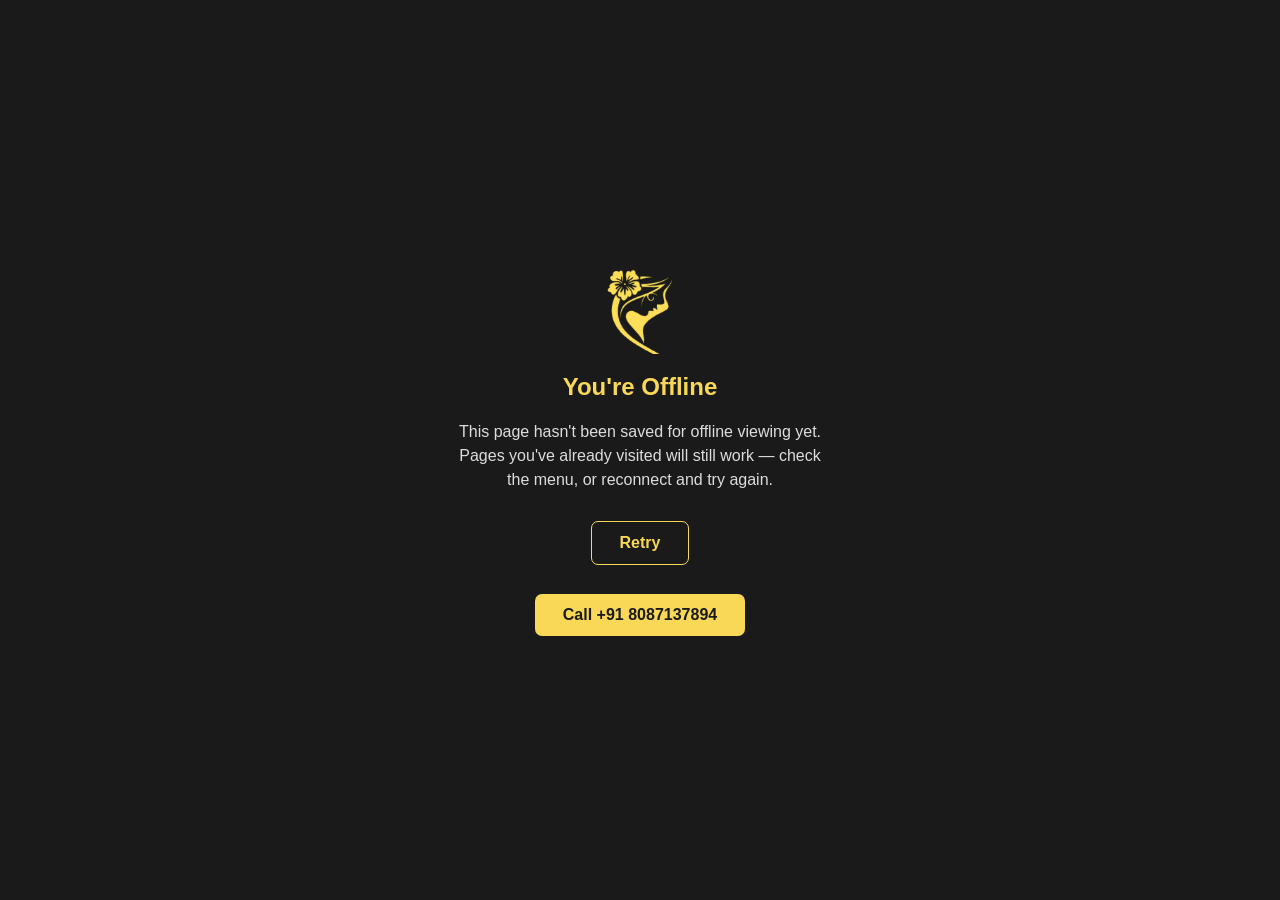
<file: offline.html>
<!DOCTYPE html>
<html lang="en">

<head>
    <meta charset="UTF-8">
    <meta name="viewport" content="width=device-width, initial-scale=1.0">
    <title>You're Offline | Saundarya Beauty Salon</title>
    <link rel="icon" type="image/png" sizes="32x32" href="./img/favicon-32.png">
    <style>
        * {
            box-sizing: border-box;
        }

        body {
            margin: 0;
            min-height: 100vh;
            display: flex;
            flex-direction: column;
            align-items: center;
            justify-content: center;
            gap: 1.2rem;
            padding: 2rem 1.5rem;
            text-align: center;
            background: #1a1a1a;
            color: #fff;
            font-family: -apple-system, BlinkMacSystemFont, "Segoe UI", Roboto, sans-serif;
        }

        img {
            width: 90px;
            height: auto;
        }

        h1 {
            font-size: 1.5rem;
            margin: 0;
            color: #F8D856;
        }

        p {
            max-width: 380px;
            line-height: 1.5;
            color: #ddd;
            margin: 0;
        }

        a.btn {
            display: inline-block;
            margin-top: 0.6rem;
            padding: 12px 28px;
            border-radius: 7px;
            background: #F8D856;
            color: #1a1a1a;
            font-weight: 700;
            text-decoration: none;
        }

        button {
            margin-top: 0.6rem;
            padding: 12px 28px;
            border-radius: 7px;
            border: 1px solid #F8D856;
            background: transparent;
            color: #F8D856;
            font-weight: 700;
            font-size: 1rem;
            cursor: pointer;
        }
    </style>
</head>

<body>
    <img src="./img/pwa-icon-512.png" alt="Saundarya Beauty Salon">
    <h1>You're Offline</h1>
    <p>This page hasn't been saved for offline viewing yet. Pages you've already visited will still work — check
        the menu, or reconnect and try again.</p>
    <button type="button" onclick="location.reload()">Retry</button>
    <a class="btn" href="tel:+918087137894">Call +91 8087137894</a>
</body>

</html>
</file>
